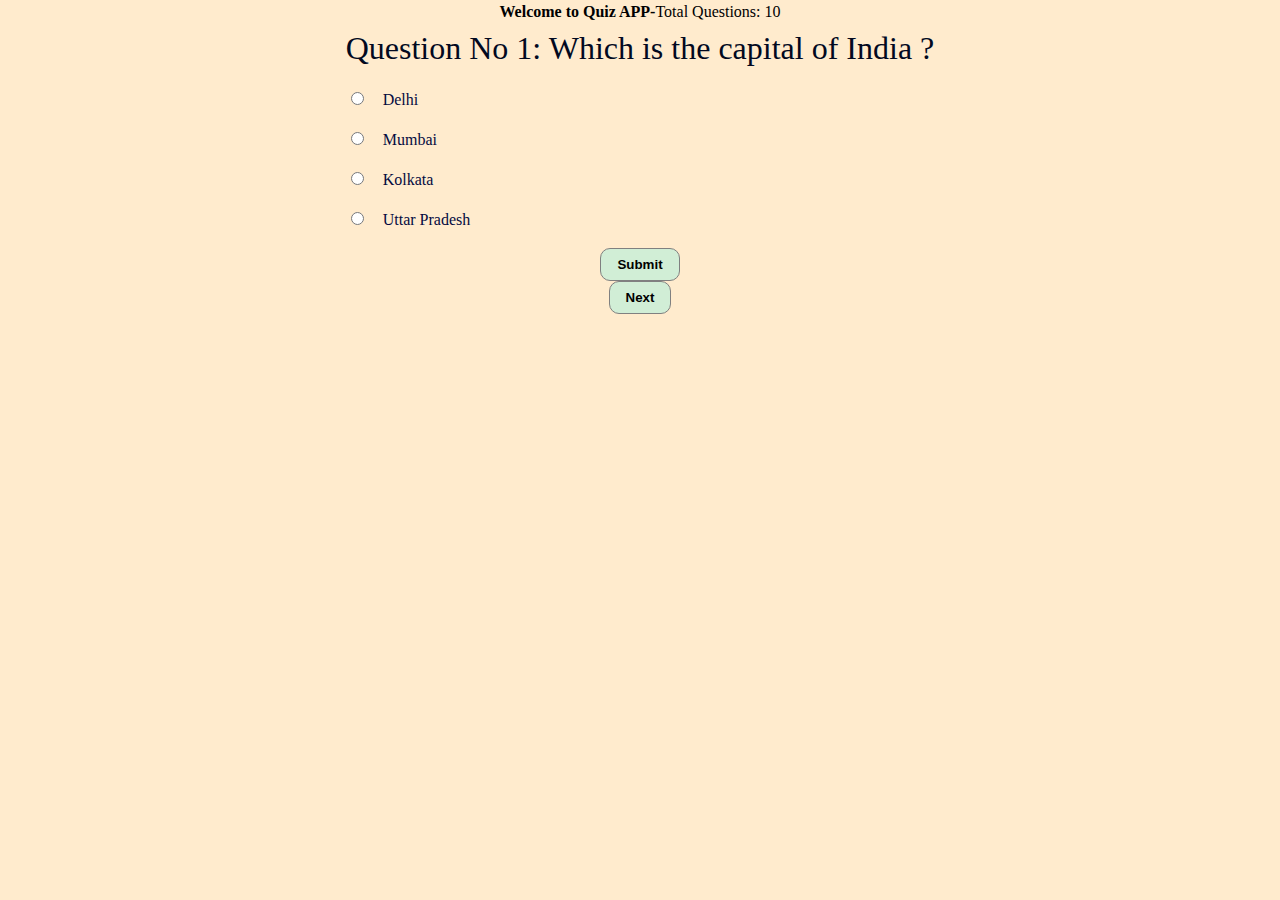
<file: block-BJaaim/index.html>
<!DOCTYPE html>
<html lang="en">
<head>
    <meta charset="UTF-8">
    <meta http-equiv="X-UA-Compatible" content="IE=edge">
    <meta name="viewport" content="width=device-width, initial-scale=1.0">
    <title>Quiz App</title>
    <link rel="stylesheet" href="./style.css">

</head>
<body class="flex flex-col items-center justify-center">
    <header class="flex justify-between">
    <h1 class="font-bold">Welcome to Quiz APP-</h1>
        <p class="total"></p>
    </header>

    <section class="flex justify-center">
        <div class="quiz flex justify-center">
        </div>
    </section>

       
    <footer class="flex justify-center">
        <div class="btn-container flex justify-between">
            <button class="prev">Previous</button>
            <button class="next">Next</button>
            <button class="show-result">Show Result</button>
        </div>        
    </footer>
    <script src="./data.js"></script>
    <script src="./index.js"></script>
</body>
</html>
</file>
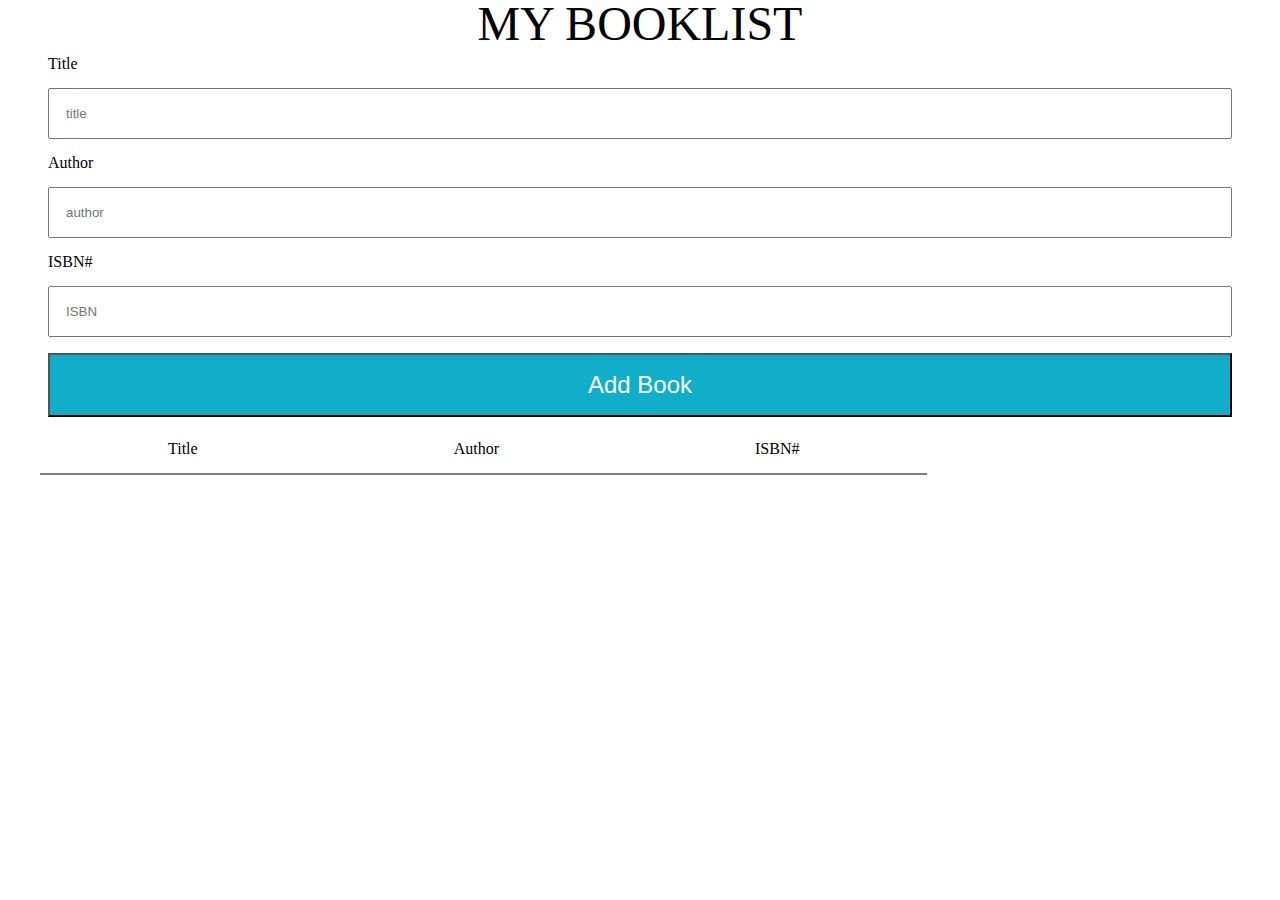
<file: block-BJaail/code/index.html>
<!DOCTYPE html>
<html lang="en">
<head>
    <meta charset="UTF-8">
    <meta http-equiv="X-UA-Compatible" content="IE=edge">
    <meta name="viewport" content="width=device-width, initial-scale=1.0">
    <title>My Book List</title>
    <link rel="stylesheet" href="./style.css"/>
</head>
<body>
    <section class="header">
        <h1>MY BOOKLIST</h1>
    </section>
    <section class="main">
        <form id="form">
            <fieldset class="flex">
                <label for="title">Title</label>
                <input id="title" type="text" name="title" placeholder="title"/>
                <label for="author">Author</label>
                <input id="author" type="text" name="author" placeholder="author"/>
                <label for="title">ISBN#</label>
                <input id="isbn" type="number" name="isbn" placeholder="ISBN"/>
                <input class="btn" type="submit" value="Add Book"/>
            </fieldset>
        </form>
        <table>
            <tr>
                <th>Title</th>
                <th>Author</th>
                <th>ISBN#</th>
            </tr>
        </table>
        <table class="display">
            
        </table>
        
        <ul class="display"></ul>
    </section>
    <script src="./index.js"></script>
</body>
</html>
</file>
<file: block-BJaaim/style.css>
html, body, div, span, applet, object, iframe,
h1, h2, h3, h4, h5, h6, p, blockquote, pre,
a, abbr, acronym, address, big, cite, code,
del, dfn, em, img, ins, kbd, q, s, samp,
small, strike, strong, sub, sup, tt, var,
b, u, i, center,
dl, dt, dd, ol, ul, li,
fieldset, form, label, legend,
table, caption, tbody, tfoot, thead, tr, th, td,
article, aside, canvas, details, embed,
figure, figcaption, footer, header, hgroup,
menu, nav, output, ruby, section, summary,
time, mark, audio, video {
  margin: 0;
  padding: 0;
  border: 0;
  font-size: 100%;
  font: inherit;
  vertical-align: baseline;
}

/* HTML5 display-role reset for older browsers */
article, aside, details, figcaption, figure,
footer, header, hgroup, menu, nav, section {
  display: block;
}

body {
  line-height: 1;
}

ol, ul {
  list-style: none;
}

blockquote, q {
  quotes: none;
}

blockquote:before, blockquote:after,
q:before, q:after {
  content: '';
  content: none;
}

table {
  border-collapse: collapse;
  border-spacing: 0;
}

html {
  font-size: 16px;
}

body {
  line-height: 1.5;
  background-color: blanchedalmond;
}

.flex {
  display: -webkit-box;
  display: -ms-flexbox;
  display: flex;
}

.flex-col {
  -webkit-box-orient: vertical;
  -webkit-box-direction: normal;
      -ms-flex-direction: column;
          flex-direction: column;
}

.items-center {
  -webkit-box-align: center;
      -ms-flex-align: center;
          align-items: center;
}

.justify-between {
  -webkit-box-pack: justify;
      -ms-flex-pack: justify;
          justify-content: space-between;
}

.font-bold {
  font-weight: bold;
}

.justify-center {
  -webkit-box-pack: center;
      -ms-flex-pack: center;
          justify-content: center;
}

.w-full {
  width: 100%;
}

.quiz, header {
  border-radius: 30px;
}

.question {
  font-size: 2rem;
  padding-bottom: 1rem;
  color: #02091f;
}

.options .options-container {
  margin-bottom: 1rem;
}

.options .options-container label {
  color: #040a41;
  padding-left: 1rem;
}

.button-wrapper {
  display: -webkit-box;
  display: -ms-flexbox;
  display: flex;
  -webkit-box-pack: center;
      -ms-flex-pack: center;
          justify-content: center;
}

.button-wrapper button {
  border: 1px solid gray;
  padding: .5rem 1rem;
  display: inline-block;
  border-radius: 10px;
  background: rgba(24, 250, 250, 0.2);
  outline: none;
  font-weight: 800;
}

.btn-container button {
  border: 1px solid gray;
  padding: .5rem 1rem;
  display: inline-block;
  border-radius: 10px;
  background: rgba(24, 250, 250, 0.2);
  outline: none;
  font-weight: 800;
}

.show-result {
  display: none;
}
/*# sourceMappingURL=style.css.map */
</file>
<file: block-BJaail/code/style.css>
html, body, div, span, applet, object, iframe,
h1, h2, h3, h4, h5, h6, p, blockquote, pre,
a, abbr, acronym, address, big, cite, code,
del, dfn, em, img, ins, kbd, q, s, samp,
small, strike, strong, sub, sup, tt, var,
b, u, i, center,
dl, dt, dd, ol, ul, li,
fieldset, form, label, legend,
table, caption, tbody, tfoot, thead, tr, th, td,
article, aside, canvas, details, embed, 
figure, figcaption, footer, header, hgroup, 
menu, nav, output, ruby, section, summary,
time, mark, audio, video {
	margin: 0;
	padding: 0;
	border: 0;
	font-size: 100%;
	font: inherit;
	vertical-align: baseline;
}
/* HTML5 display-role reset for older browsers */
article, aside, details, figcaption, figure, 
footer, header, hgroup, menu, nav, section {
	display: block;
}
body {
	line-height: 1;
}
ol, ul {
	list-style: none;
}
blockquote, q {
	quotes: none;
}
blockquote:before, blockquote:after,
q:before, q:after {
	content: '';
	content: none;
}
table {
	border-collapse: collapse;
	border-spacing: 0;
}
/* custom code */

.flex{
    display: flex;
    flex-direction: column;
    justify-content: center;
}
.main{
    width:1200px;
    max-width:100%;
    margin:0 auto;
}
.header{
    text-align: center;
    font-size: 3rem;
}



label,input{
    margin:0.5rem;
}
input{
    padding:1rem
}
.btn{
    background-color: rgb(17, 174, 202);
    color:white;
    font-size: 1.5rem;
}
.head li{
    display: flex;
}
ul p{
    margin-right:15rem;
    border: 2px solid grey;
}
table th,table td{
    padding:1rem 8rem;
    border-bottom: 2px solid grey;
}
</file>
